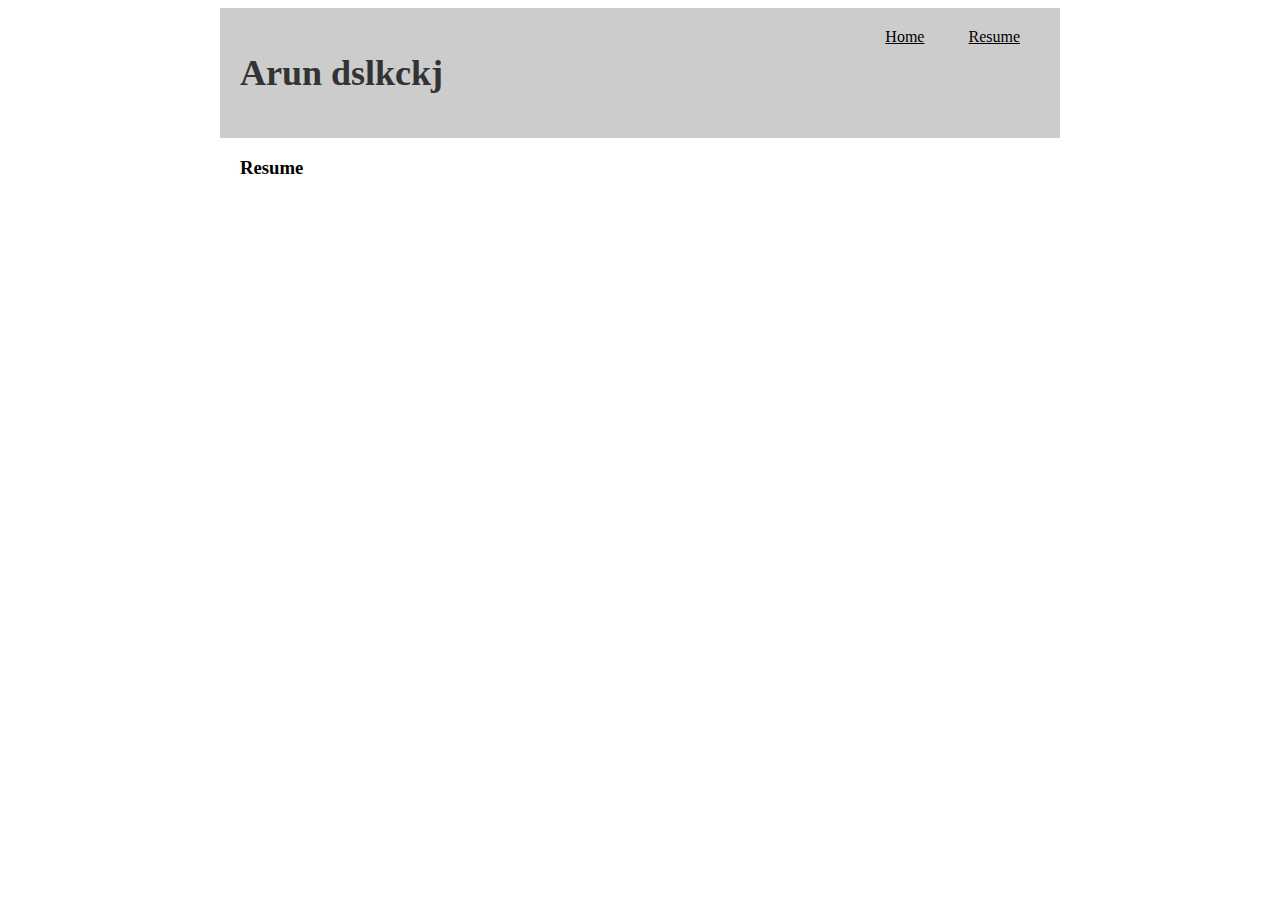
<file: resume.html>
<html>

<head>
    <style>

    </style>
    <link rel='stylesheet' href='style.css'></link>
</head>

<body>
    <div class='container'>
        <h1 class='title'>Arun dslkckj</h1>
        <div class='menu'>
            <div>
                <a class='menu-item' href='/'>Home</a>
                <a class='menu-item' href='/resume.html'>Resume</a>
            </div>
        </div>
        <div class='clear'></div>
        <div class='main-content'>
            <h3>Resume</h3>
        </div>
    </div>
</body>

</html>
</file>
<file: style.css>
.container{
background:#CCC;
width:800px;
margin: auto;
padding: 20px
}
.title{
float: left;
font-size: 36px;
color: #333;
}
.menu{float: right;}
.clear{clear: both;}
a.menu-item{
margin: 20px;
color: #000;
}
a.menu-item:hover{
color: #F58024;
}
.main-content {
width:70%;
margin: 20px 0;
float: left;
}
.sidebar {width:30%;margin: 20px 0;float: right;}
.profile-image {margin: 20px 0;width:100%;}
.text-input {
	width: 100%;
	height: 20px;
	margin: 5px 0 10px 0;
}
</file>
